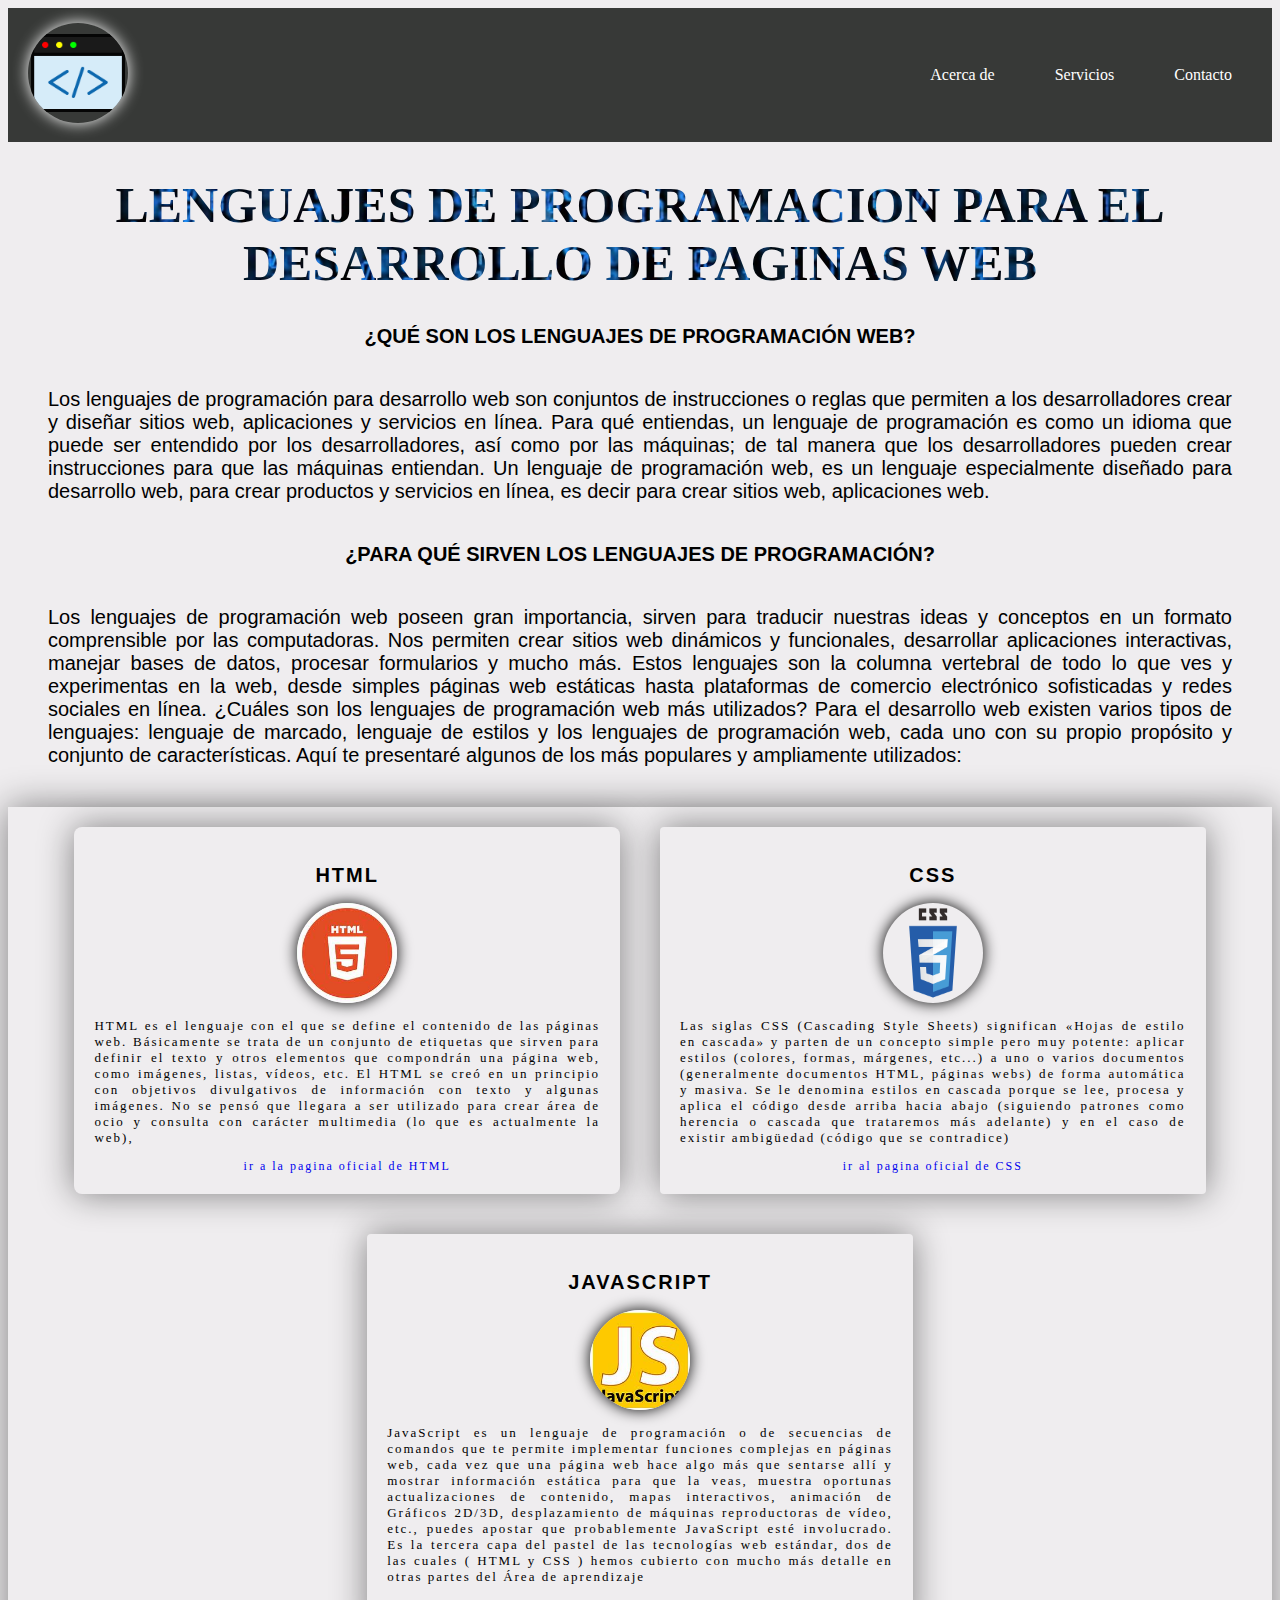
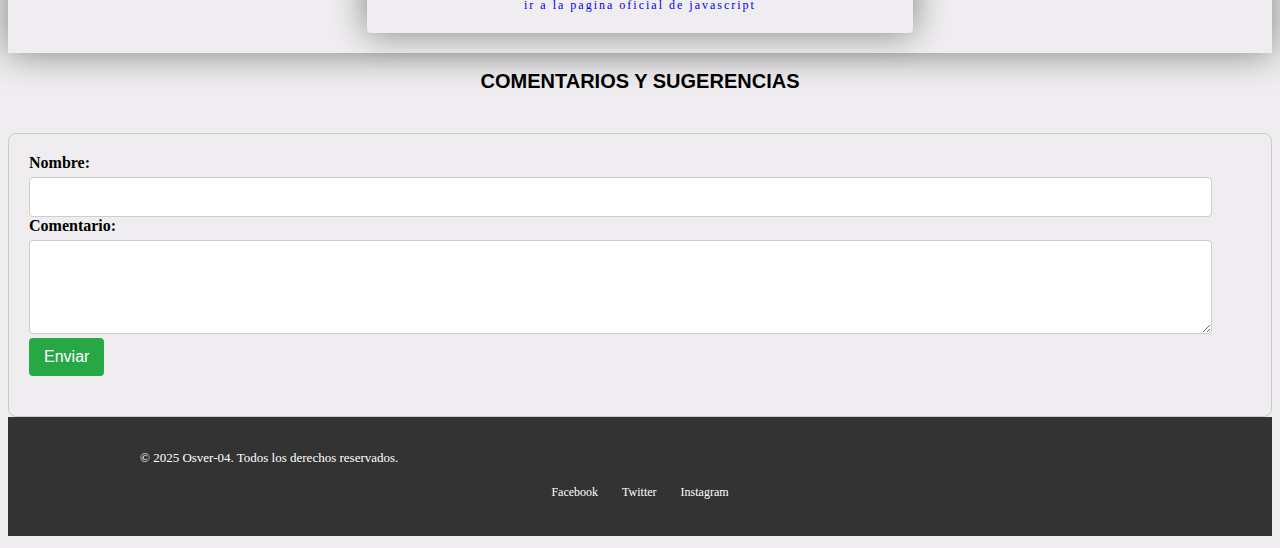
<file: index.html>
<!DOCTYPE html>
<html lang="en">

<head>
    <meta charset="UTF-8">
    <meta name="viewport" content="width=device-width, initial-scale=1.0">
    <meta name="description" content=" desarrollo, web, html, css, javascript" >
    <title>Lenguajes para el desarrollo web</title>
    <link rel="stylesheet" href="style.css">
    <link rel="icon" href="images/icons.png" type="images/png">
    
    
</head>

<body>
    <div class="header"></div>
    <header>
        <div class="logo">
            <img src="images/icons.png" alt="practica para la pagina">
        </div>
        <nav>
            <ul>
                <li><a href="Acerca de/acerca-de.html">Acerca de</a></li>
                <li><a href="Servicios/servicios.html">Servicios</a></li>
                <li><a href="#contact">Contacto</a></li>
            </ul>
        </nav>
    </header>
    </div>
    <h1 class="title">lenguajes de programacion para el desarrollo de paginas web</h1>
    
    <h2>¿Qué son los lenguajes de programación web?</h2>
    <p class="parrafo">
        Los lenguajes de programación para desarrollo web son conjuntos de instrucciones o reglas que permiten a los desarrolladores crear y diseñar sitios web, aplicaciones y servicios en línea. Para qué entiendas, un lenguaje de programación es como un idioma que puede ser entendido por los desarrolladores, así como por las máquinas; de tal manera que los desarrolladores pueden crear instrucciones para que las máquinas entiendan.
        Un lenguaje de programación web, es un lenguaje especialmente diseñado para desarrollo web, para crear productos y servicios en línea, es decir para crear sitios web, aplicaciones web.
    </p>


        <h2>¿Para qué sirven los lenguajes de programación?</h2>
        
        <p class="parrafo">
        Los lenguajes de programación web poseen gran importancia, sirven para traducir nuestras ideas y conceptos en un formato comprensible por las computadoras. Nos permiten crear sitios web dinámicos y funcionales, desarrollar aplicaciones interactivas, manejar bases de datos, procesar formularios y mucho más. Estos lenguajes son la columna vertebral de todo lo que ves y experimentas en la web, desde simples páginas web estáticas hasta plataformas de comercio electrónico sofisticadas y redes sociales en línea.
        ¿Cuáles son los lenguajes de programación web más utilizados?
        Para el desarrollo web existen varios tipos de lenguajes: lenguaje de marcado, lenguaje de estilos y los lenguajes de programación web, cada uno con su propio propósito y conjunto de características. Aquí te presentaré algunos de los más populares y ampliamente utilizados:
        </p>

    
    <div class="box-mother">
        <div class="box">
                <h2>html</h2>
                <img src="images/logo html.jpg" alt="logo">
                <p>
                    HTML es el lenguaje con el que se define el contenido de las páginas web. Básicamente se trata de un conjunto de etiquetas que sirven para definir el texto y otros elementos que compondrán una página web, como imágenes, listas, vídeos, etc.

                    El HTML se creó en un principio con objetivos divulgativos de información con texto y algunas imágenes. No se pensó que llegara a ser utilizado para crear área de ocio y consulta con carácter multimedia (lo que es actualmente la web), 
                </p>
                <a href="https://developer.mozilla.org/es/docs/Web/HTML">ir a la pagina oficial de HTML</a>
        </div>
                
        <div class="box1">
                <h2>css</h2>
                <img src="images/CSS 3.png" alt="imagen.png">
                <p>
                    Las siglas CSS (Cascading Style Sheets) significan «Hojas de estilo en cascada» y parten de un concepto simple pero muy potente: aplicar estilos (colores, formas, márgenes, etc...) a uno o varios documentos (generalmente documentos HTML, páginas webs) de forma automática y masiva.

                    Se le denomina estilos en cascada porque se lee, procesa y aplica el código desde arriba hacia abajo (siguiendo patrones como herencia o cascada que trataremos más adelante) y en el caso de existir ambigüedad (código que se contradice)
                </p>   
                <a href="https://www.w3.org/Style/CSS/Overview.en.html">ir al pagina oficial de CSS</a>
        </div>

        <div class="box2">
            <h2>javascript</h2>
            <img src="images/javascript.jpg" alt="imagen2">
            <p>
                JavaScript es un lenguaje de programación o de secuencias de comandos que te permite implementar funciones complejas en páginas web, cada vez que una página web hace algo más que sentarse allí y mostrar información estática para que la veas, muestra oportunas actualizaciones de contenido, mapas interactivos, animación de Gráficos 2D/3D, desplazamiento de máquinas reproductoras de vídeo, etc., puedes apostar que probablemente JavaScript esté involucrado. Es la tercera capa del pastel de las tecnologías web estándar, dos de las cuales ( HTML y CSS ) hemos cubierto con mucho más detalle en otras partes del Área de aprendizaje
            </p>
            <a href="https://developer.mozilla.org/es/docs/Web/JavaScript">ir a la pagina oficial de javascript</a>
        
        </div>
    </div>
    <h2>Comentarios y Sugerencias</h2>
<div class="comments-section">
    <form id="commentForm">
        <label for="name">Nombre:</label>
        <input type="text" id="name" name="name" required>
        
        <label for="comment">Comentario:</label>
        <textarea id="comment" name="comment" rows="4" required></textarea>
        
        <button type="submit">Enviar</button>
    </form>
    <div id="commentsList">
        <!-- Aquí se mostrarán los comentarios enviados -->
    </div>
</div>
<footer>
    <div class="footer-content">
        <p>&copy; 2025 Osver-04. Todos los derechos reservados.</p>
        <ul class="socials">
            <li><a href="https://www.facebook.com/oscar.hurtadoalvarado">Facebook</a></li>
            <li><a href="#">Twitter</a></li>
            <li><a href="#">Instagram</a></li>
        </ul>
    </div>
</footer>
</body>
</html>
</file>
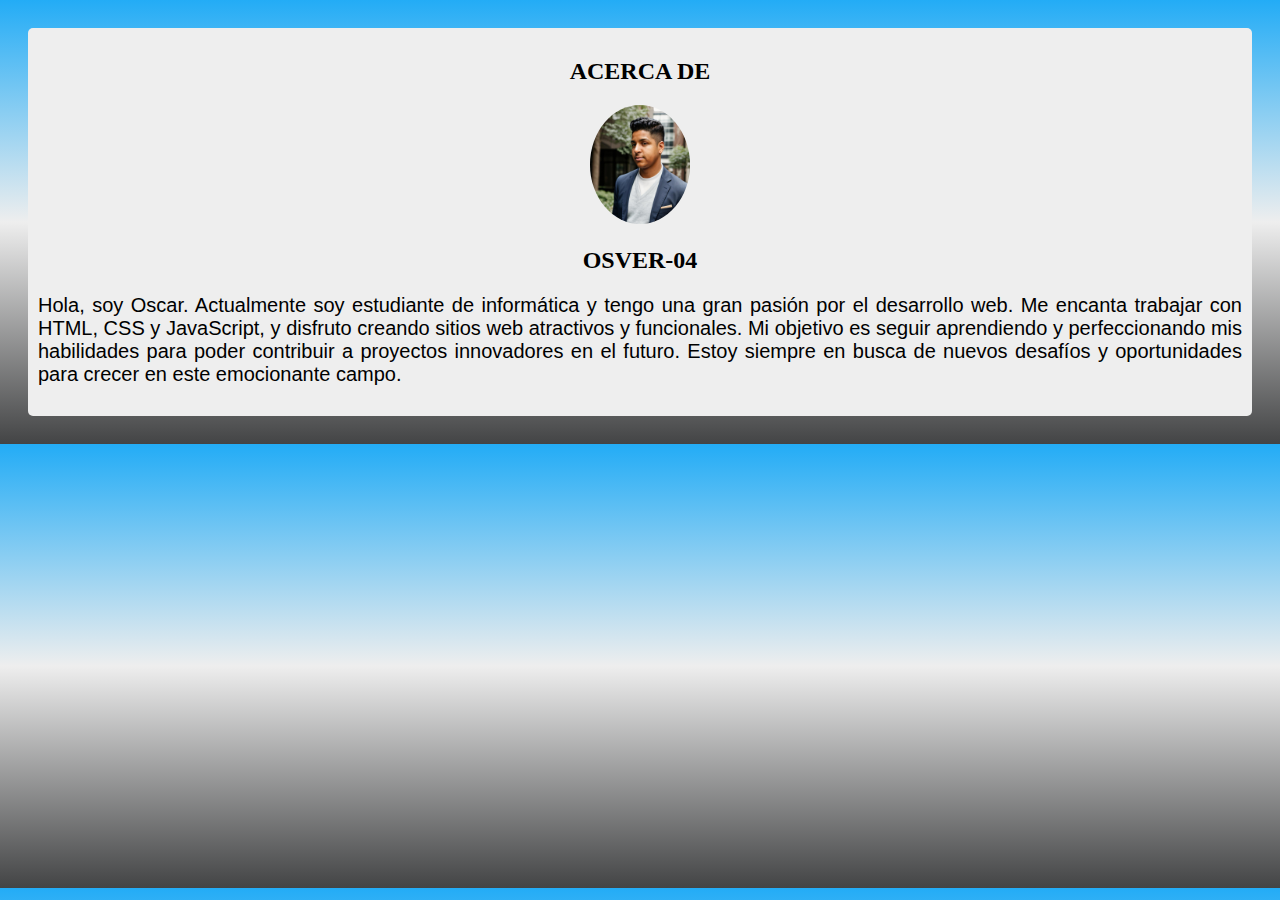
<file: Acerca de/acerca-de.html>
<!DOCTYPE html>
<html lang="en">
<head>
    <meta charset="UTF-8">
    <meta name="viewport" content="width=device-width, initial-scale=1.0">
    <title>Acerca de</title>
    <link rel="stylesheet" href="style.css">
    <link rel="icon" href="../images/icons.png" type="images/png"
</head>
<body>
    <div class="box">
    <h2>Acerca de</h2>
    <img src="images/foto.jpg" alt="">
    <h2>Osver-04</h2>
    <p>
        Hola, soy Oscar. Actualmente soy estudiante de informática y tengo una gran pasión por el desarrollo web. Me encanta trabajar con HTML, CSS y JavaScript, y disfruto creando sitios web atractivos y funcionales. Mi objetivo es seguir aprendiendo y perfeccionando mis habilidades para poder contribuir a proyectos innovadores en el futuro. Estoy siempre en busca de nuevos desafíos y oportunidades para crecer en este emocionante campo.
    </p>
    </div>
    
</div>
</body>
</html>
</file>
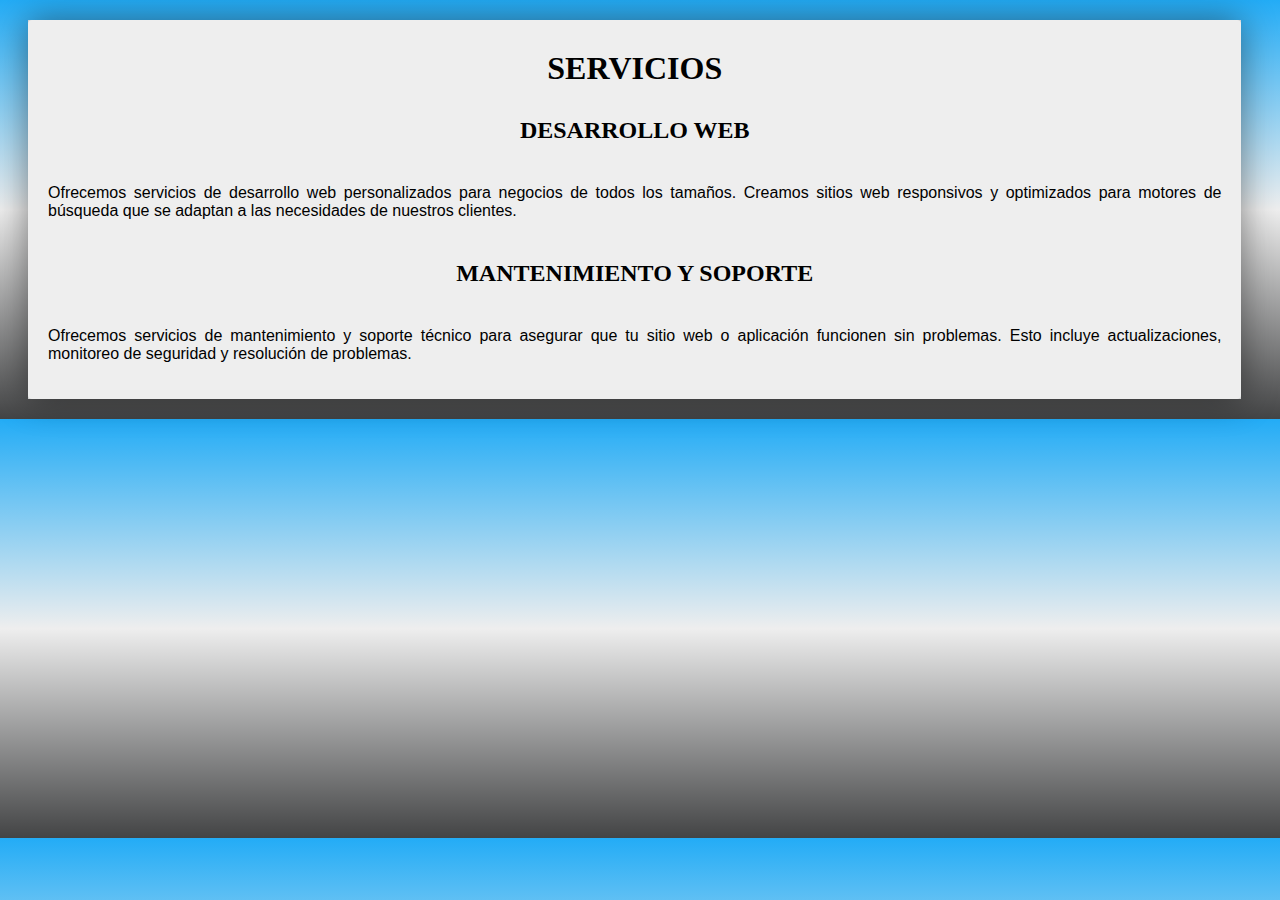
<file: Servicios/servicios.html>
<!DOCTYPE html>
<html lang="en">
<head>
    <meta charset="UTF-8">
    <meta name="viewport" content="width=device-width, initial-scale=1.0">
    <title>Servicios</title>
    <link rel="stylesheet" href="style.css">
</head>
<body>
        <div class="box-mother">
            <div class="box1">
                <h1>Servicios</h1>
                <h2>Desarrollo Web</h2>
                <p>
                    Ofrecemos servicios de desarrollo web personalizados para negocios de todos los tamaños. Creamos sitios web responsivos y optimizados para motores de búsqueda que se adaptan a las necesidades de nuestros clientes.
                </p>
                <h2>Mantenimiento y soporte</h2>
                <p>
                    Ofrecemos servicios de mantenimiento y soporte técnico para asegurar que tu sitio web o aplicación funcionen sin problemas. Esto incluye actualizaciones, monitoreo de seguridad y resolución de problemas.
                </p>
            </div>
        </div>
</body>
</html>
</file>
<file: style.css>
body{
    background:#efedef;

}
header {
    background-color: #373937; /* Color de fondo */
    color: white; /* Color del texto */
    padding: 15px 20px; /* Espaciado interno */
    display: flex; /* Usamos flexbox para alinear elementos */
    justify-content: space-between; /* Espacio entre logo y navegación */
    align-items: center; /* Centrar verticalmente los elementos */
    width: auto;
    height: auto;
}

.logo h1 {
    margin: 0; /* Sin margen para el título del logo */
}

nav ul {
    list-style-type: none; /* Sin viñetas en la lista */
    margin: 0; /* Sin margen */
    padding: 0; /* Sin padding */
    display: flex; /* Muestra la lista en fila */
}

nav ul li {
    margin-left: 20px; /* Espaciado entre los elementos de la lista */
}

nav ul li a {
    color: white; /* Color del texto del enlace */
    text-decoration: none; /* Sin subrayado en los enlaces */
    font-size: 16px; /* Tamaño de fuente */
    padding: 20px;
}

nav ul li a:hover {
    text-decoration: underline; /* Subrayado al pasar el mouse */
}

.box-mother{
    display:flex ;
    flex-wrap: wrap;
    justify-content: center;
    box-shadow: 0px 0px 35px 0px #0007;
}
.title{
    text-align: center;
    font-size: 50px;
    background: url(images/font.jpg);
    width: fit-content;
    background-size:cover;
    background-clip: text;
    -webkit-background-clip: text;
    color: transparent;
    font-weight: 900;
    text-transform: uppercase;
}
img{
    width: 100px;
    height: 100px;
    border-radius: 100%;
    box-shadow: 0px 0px 15px 0px ;
}
.box{
    width: 40%;
    height: 60%;
    background:#efedef;
    border-radius: 4px;
    border-radius: 8px;
    font-size: 10px;
    margin: 20px;
    padding: 20px;
    text-align: center;
    letter-spacing: 2px;
    box-shadow: 0px 0px 35px 0px #0007;
    
}
.box1{
    width: 40%;
    height: 60%;
    background:#efedef;
    border-radius: 4px;
    font-size: 10px;
    margin: 20px;
    padding: 20px;
    text-align: center;
    letter-spacing: 2px;
    box-shadow: 0px 0px 35px 0px #0007;
    
}
.box2{
    width: 40%;
    height: 60%;
    background:#efedef;
    font-size: 10px;
    border-radius: 4px;
    margin: 20px;
    padding: 20px;
    text-align: center;
    letter-spacing: 2px;
    box-shadow: 0px 0px 35px 0px #0007;
}
h2{
    text-transform: uppercase;
    text-align: center;
    font-size: 20px;
    font-family: sans-serif;
}
p{
    font-size: 13px;
    text-align: justify;
}
a{
    text-decoration: none;
    font-size: 12px;
}
.parrafo{
    font-size: 20px;
    padding: 20px;
    margin: 20px;
    font-family: sans-serif;
    text-align: justify;
}
.comments-section {
    margin-top: 40px;
    padding: 20px;
    border: 1px solid #ccc;
    border-radius: 8px;
    
}

.comments-section h2 {
    font-size: 24px;
    margin-bottom: 20px;

}

.comments-section label {
    display: block;
    margin-bottom: 5px;
    font-weight: bold;
    
}

.comments-section input[type="text"],
.comments-section textarea {
    width: 95%;
    height: 90%;
    padding: 10px;
    margin: 0px;
    border: 1px solid #ccc;
    border-radius: 4px;
    font-size: 16px;
}

.comments-section button {
    padding: 10px 15px;
    background-color: #28a745;
    color: white;
    border: none;
    border-radius: 4px;
    cursor: pointer;
    font-size: 16px;
}

.comments-section button:hover {
    background-color: #218838;
}

#commentsList {
    margin-top: 20px;
}

.comment {
    padding: 10px;
    border: 1px solid #ddd;
    margin-bottom: 10px;
    border-radius: 4px;
}
.content {
    padding: 20px;
}

footer {
    background-color: #333;
    color: #fff;
    text-align: center;
    padding: 20px 0;
    position: relative;
    bottom: 0;
    width: 100%;
}

.footer-content {
    max-width: 1000px;
    margin: 0 auto;
}

.socials {
    list-style: none;
    padding: 0;
}

.socials li {
    display: inline;
    margin: 0 10px;
}

.socials a {
    color: #fff;
    text-decoration: none;
}

.socials a:hover {
    text-decoration: underline;
}
</file>
<file: Acerca de/style.css>
body{
    background:linear-gradient(#23acf6,#eee,#434445) ;
    display: flex;

}
.box{
    width: 100%;
    height: 90%;
    margin: 20px;
    padding: 10px;
    background: #eee;
    text-align: center;
    border-radius: 5px;
    
}

img{
    width: 100px;
    border-radius: 100%;
}

p{
    font-size: 20px;
    font-family: sans-serif;
    text-align: justify;
}
h2{
    text-transform: uppercase;
}
</file>
<file: Servicios/style.css>
body{
    background:linear-gradient(#23acf6,#eee,#434445)
}

.box-mother{
    width: 96%;
    height:96%;
    margin: 20px;
    background: #eee;
    text-align: center;
    display: flex;
}    
.box1{
    border-radius: 4px;
    box-shadow: 0px 0px 35px 0px #0007;
}
    
h1{
    text-transform: uppercase;
    padding: 10px;
    margin: 20px;;
}
h2{
    text-transform: uppercase;

}
p{
    text-align: justify;
    padding: 20px;
    font-family: sans-serif;
}
</file>
